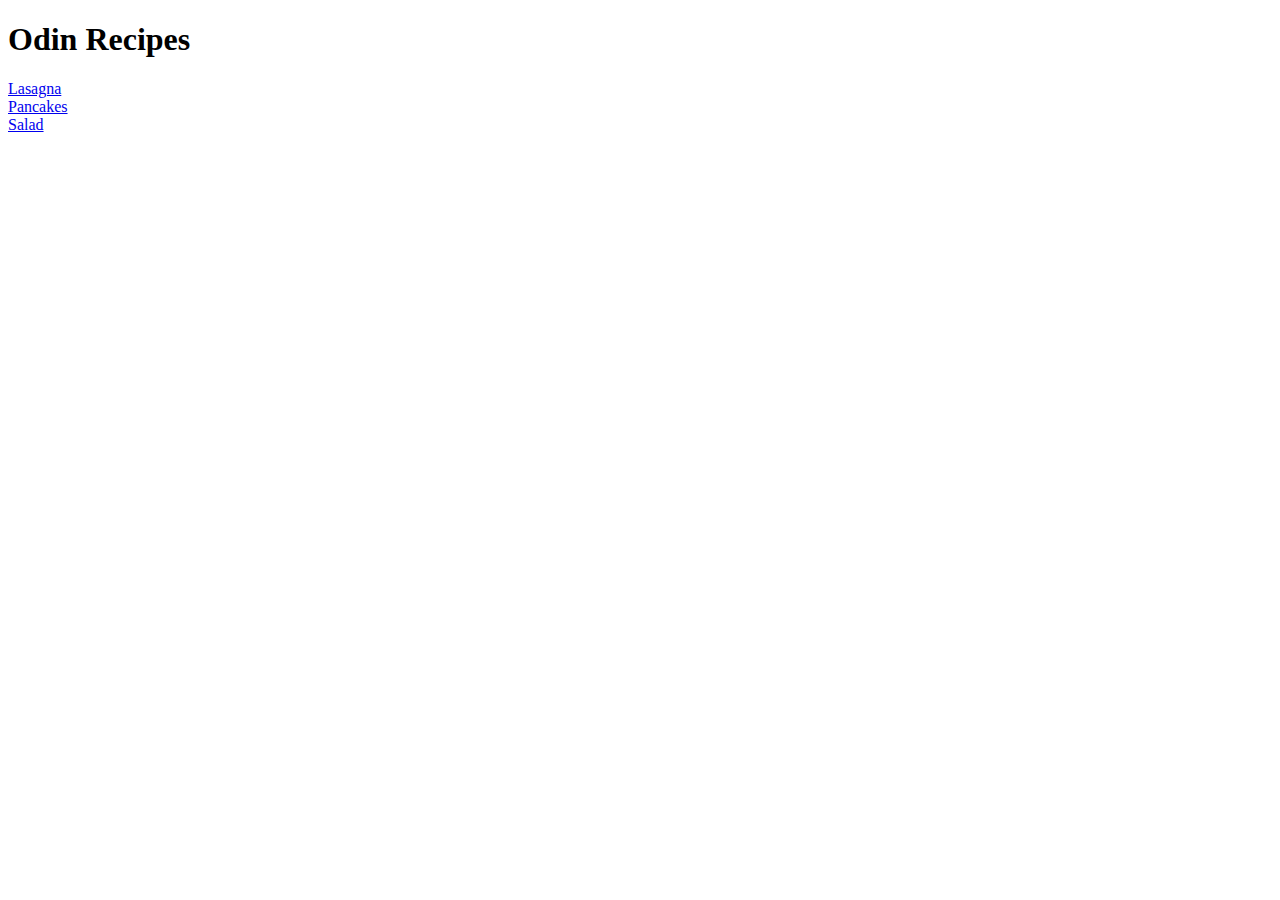
<file: index.html>
<!DOCTYPE html>
<html lang="en">
<head>
    <meta charset="UTF-8">
    <meta name="viewport" content="width=device-width, initial-scale=1.0">
    <title>Document</title>
</head>
<body>
    <h1> Odin Recipes</h1>
    <li><a href="recipes/lasagna.html">Lasagna</a></li>
    <li><a href="recipes/pancakes.html">Pancakes</a></li>
    <li><a href="recipes/salad.html">Salad</a></li>
</body>
</html>
</file>
